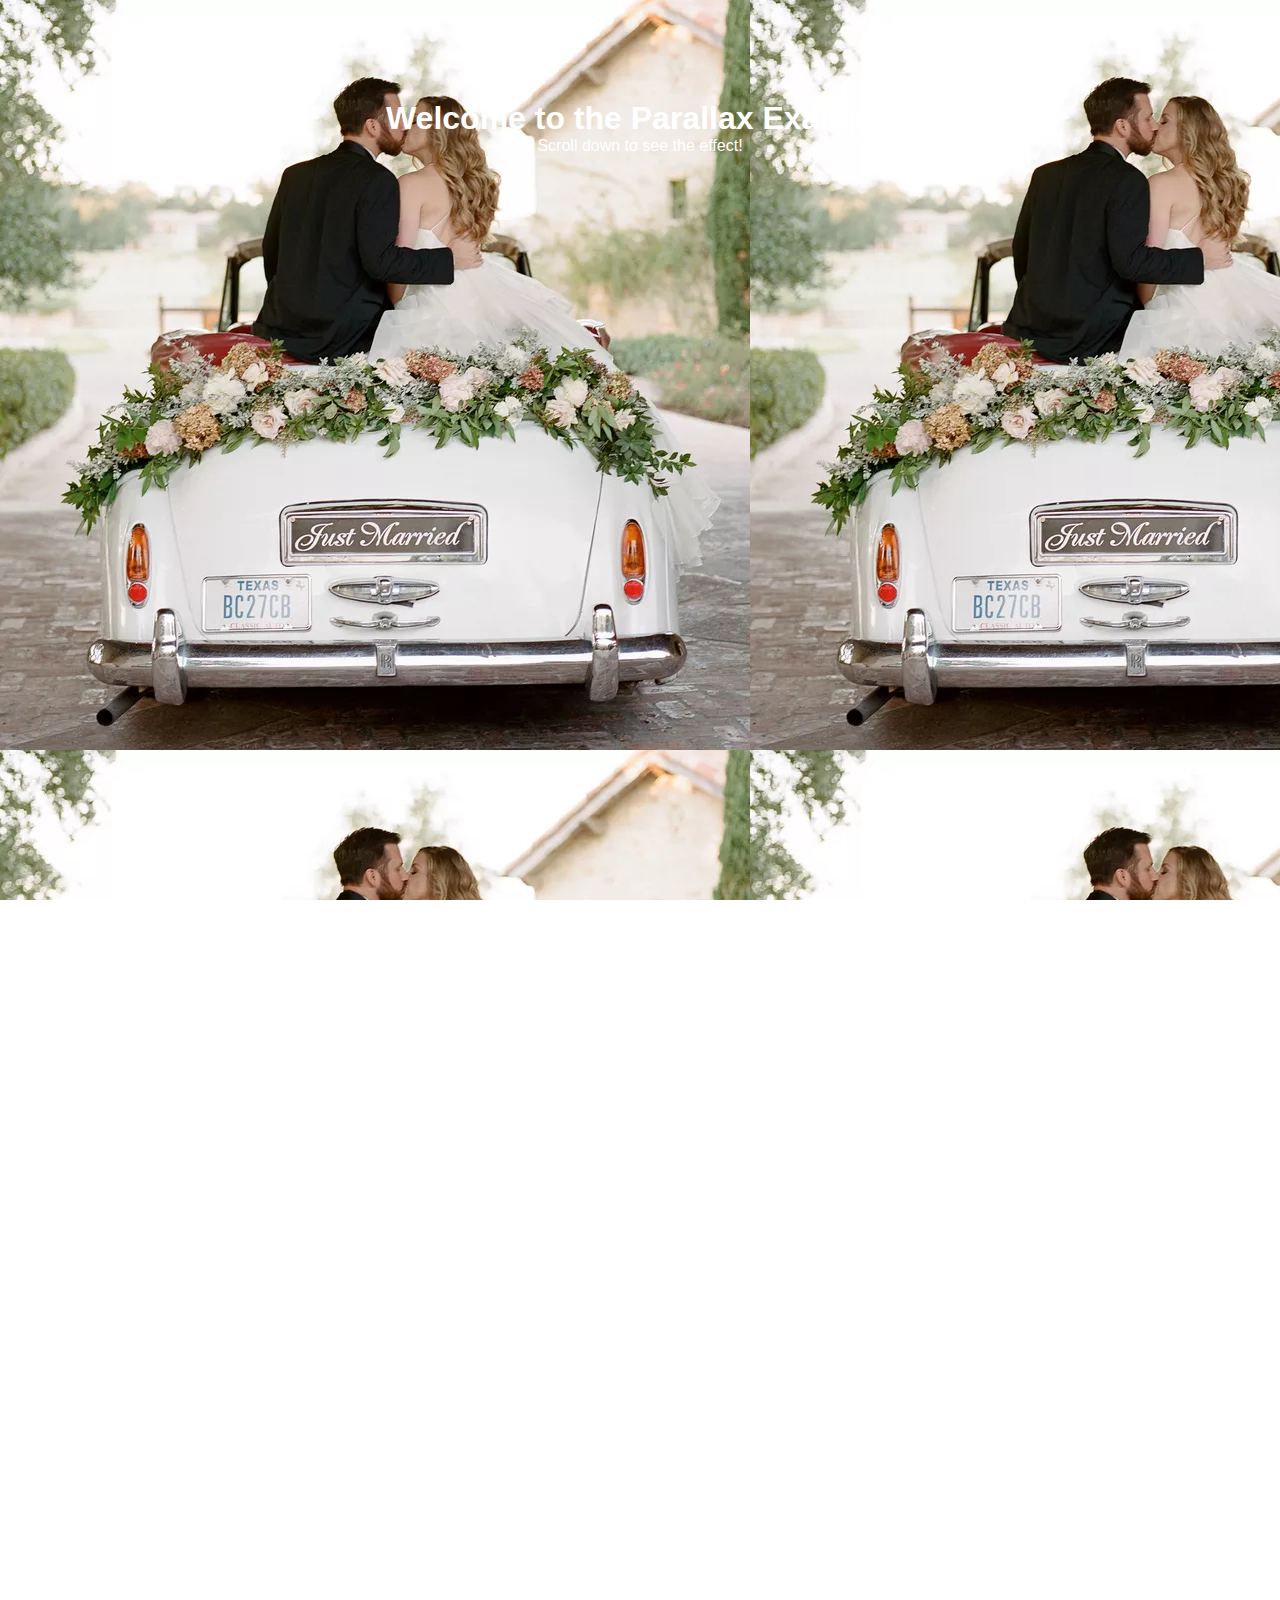
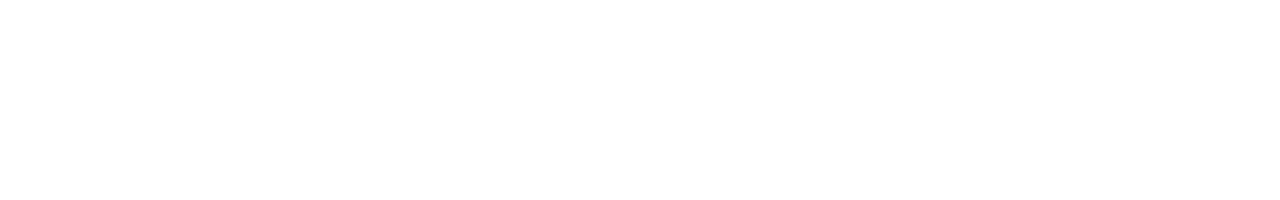
<file: Penguin/test.html>
<!DOCTYPE html>
<html lang="en">

<head>
    <meta charset="UTF-8">
    <meta name="viewport" content="width=device-width, initial-scale=1.0">
    <title>Parallax Scrolling with Colors</title>
    <style>
        * {
            margin: 0;
            padding: 0;
            box-sizing: border-box;
        }

        body,
        html {
            height: 100%;
            overflow-x: hidden;
            font-family: Arial, sans-serif;
        }

        .parallax-container {
            position: relative;
            height: 200vh;
            overflow: hidden;
        }

        .parallax-layer {
            position: absolute;
            width: 100%;
            height: 100vh;
        }

        .layer-1 {
            background-color: #FF6347; /* Tomato */
            z-index: 1;
        }

        .layer-2 {
            background-color: #4682B4; /* Steel Blue */
            z-index: 2;
        }

        .layer-3 {
            background-color: #32CD32; /* Lime Green */
            z-index: 3;
        }

        .layer-4 {
background-image: url("img/Bridal Car Services/bridal-service.webp");            z-index: 4;
        }

        .content {
            position: relative;
            z-index: 5;
            color: #fff;
            text-align: center;
            padding-top: 100px;
        }
    </style>
</head>

<body>
    <div class="parallax-container">
        <div class="parallax-layer layer-1"></div>
        <div class="parallax-layer layer-2"></div>
        <div class="parallax-layer layer-3"></div>
        <div class="parallax-layer layer-4"></div>
        <div class="content">
            <h1>Welcome to the Parallax Example</h1>
            <p>Scroll down to see the effect!</p>
        </div>
    </div>

    <script>
        document.addEventListener("scroll", () => {
            const scrollPosition = window.scrollY;

            document.querySelector(".layer-1").style.transform = `translateY(${scrollPosition * 0.3}px)`;
            document.querySelector(".layer-2").style.transform = `translateY(${scrollPosition * 0.6}px)`;
            document.querySelector(".layer-3").style.transform = `translateY(${scrollPosition * 0.9}px)`;
            document.querySelector(".layer-4").style.transform = `translateY(${scrollPosition * 1.2}px)`;
        });
    </script>
</body>

</html>
</file>
